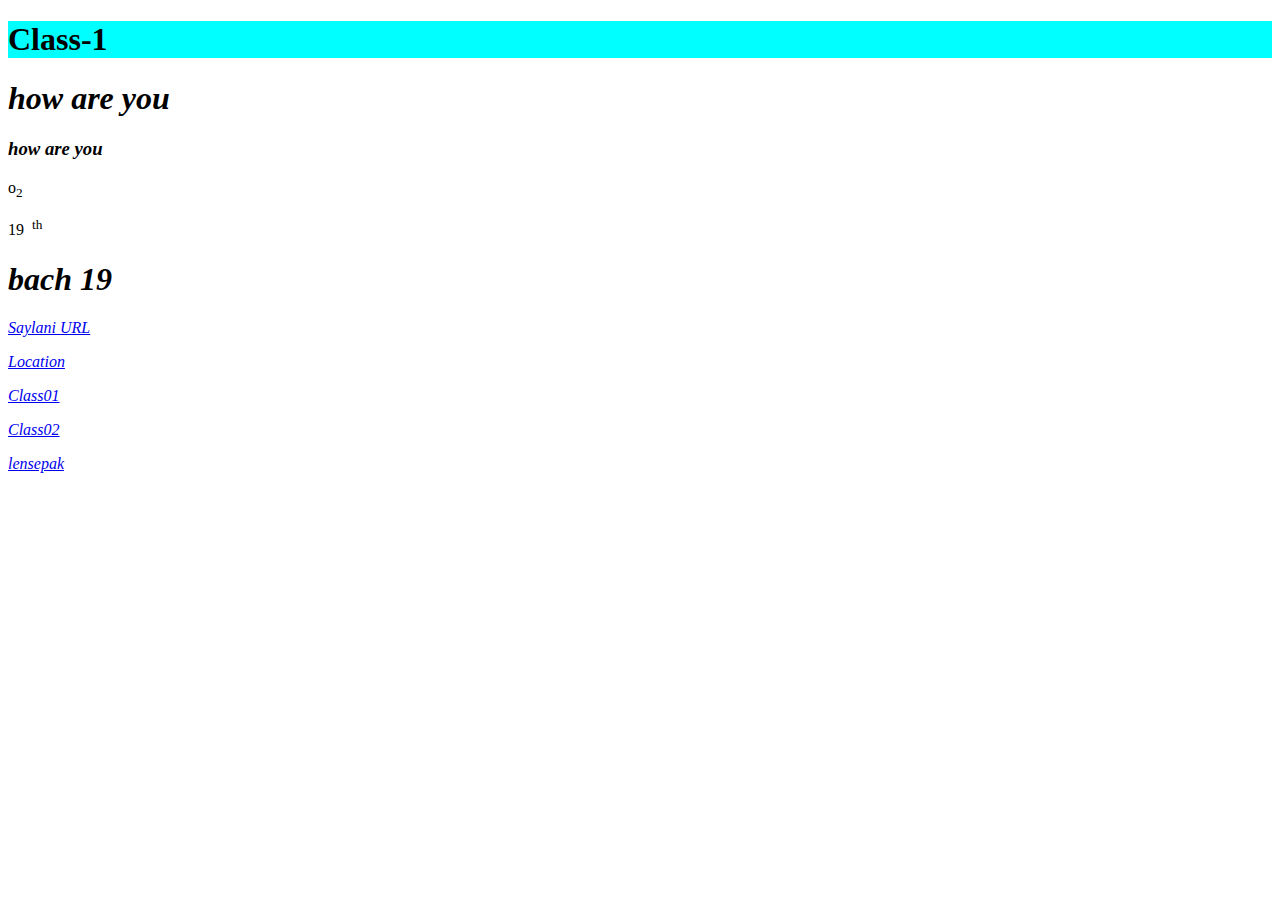
<file: index.html>
<!DOCTYPE html>
<html lang="en">
<head>
    <meta charset="UTF-8">
    <meta name="viewport" content="width=device-width, initial-scale=1.0">
    <title>Class-1</title>
</head>
<body>
    <h1 style="background-color: aqua;"> Class-1</h1>
</body>
</html>

<h1><i>how are you</h1></i>

<h2><i><b></h2></i></b>

<h3><b><i>how are you</i></b></h3>

<p>o<sub>2</sub><ip>
    
    <p>19 &nbsp;<sup>th</sup>
        
        <h1><i>bach 19</h1>
            
            <p> <a href="https://saylaniwelfare.com/">Saylani URL</a></p>
                <p> 
                     <a href="assignment.html"> Location</a>
                    <p> <a href="25-10-25.html">Class01</a> </p> 
                    <p> <a href="26-10-25.html">Class02</a> </p> 
                    <p> <a href="https://lensepak.com/collections/rimless-sunglasses"> lensepak
                    </a></p>
                </p>
</file>
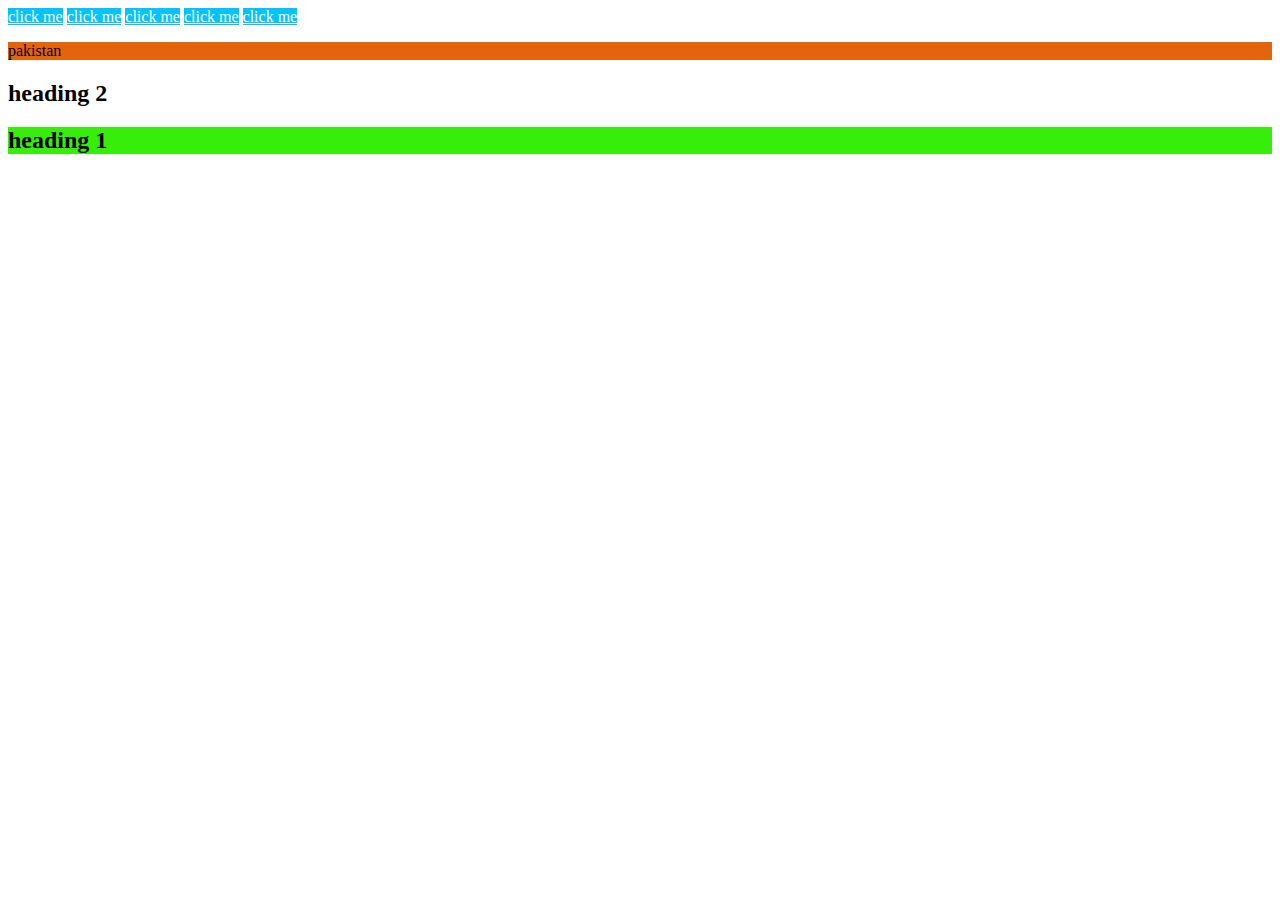
<file: css/index.html>
<!DOCTYPE html>
<html lang="en">
<head>
    <meta charset="UTF-8">
    <meta name="viewport" content="width=device-width, initial-scale=1.0">
    <title>Document</title>
    <link rel="stylesheet" href="style.css">
<style>
  /* a{
   color:read
} */
 /* p {
 border: 1px solid brown;
 } */




</style>



    
</head>
 




<body>
 <div class="parents">
    <div class="child">
        <div class="grand child"></div>
        </div>
        </div>




    <!-- <p style="border: 1px solid black;">babar azam made a century"</p> -->
     <a class="ref group" href="">click me</a>
     <a class="ref group" href="">click me</a>
     <a class="ref group" href="">click me</a>
     <a href="">click me</a>
    <a href="">click me</a>
    <p>pakistan</p>
    <h2>heading 2</h2>
    <h2 id="heading-1">heading 1</h2>




</body>
</html>
</file>
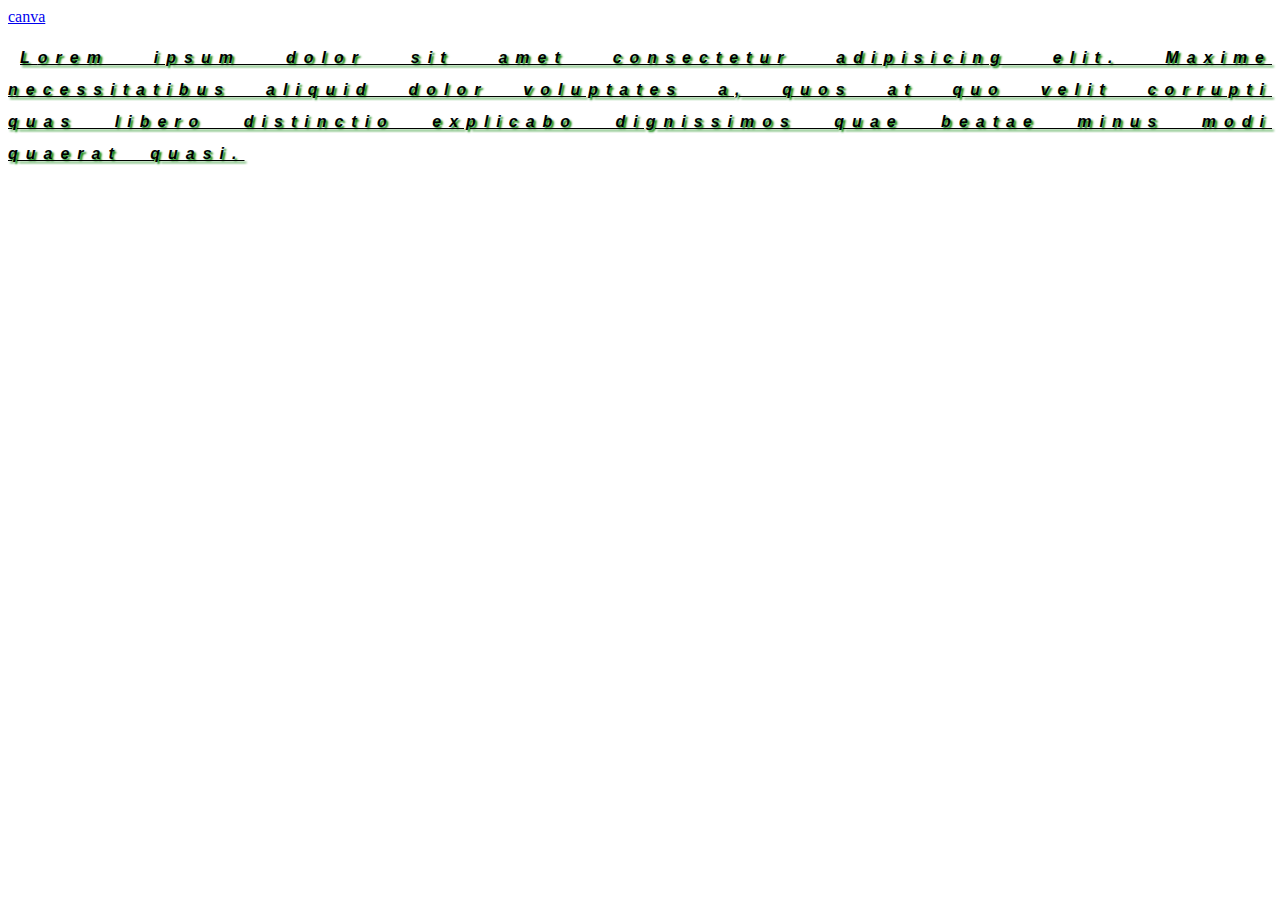
<file: text/index.html>
<!DOCTYPE html>
<html lang="en">
<head>
    <meta charset="UTF-8">
    <meta name="viewport" content="width=device-width, initial-scale=1.0">
    <title>Document</title>
    <link rel="stylesheet" href="style.css">
</head>
<body>
 
<a href="https://share.google/BytXvUYJuqzfHmGSt" >canva</a>


    <p> Lorem ipsum dolor sit amet consectetur adipisicing elit. Maxime necessitatibus aliquid dolor voluptates a, quos at quo velit corrupti quas libero distinctio explicabo dignissimos quae beatae minus modi quaerat quasi.</p>
</body>
</html>
</file>
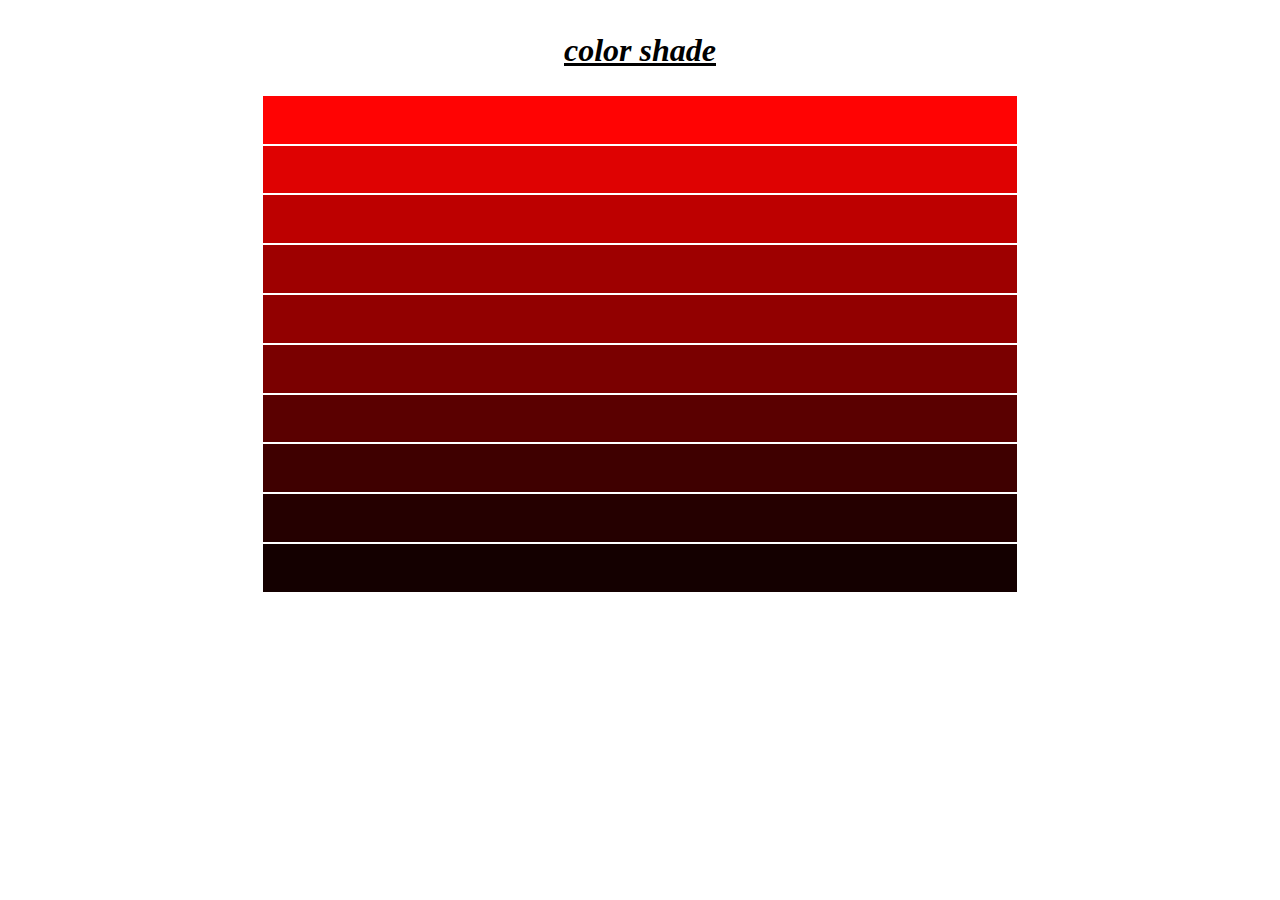
<file: text/assighment/index.html>
<!DOCTYPE html>
<html lang="en">
<head>
    <meta charset="UTF-8">
    <meta name="viewport" content="width=device-width, initial-scale=1.0">
    <title>background-color</title>
    
</head>
<body>
    <table width="100%">
    <tr align="center">
      <td>
        <u><i><h1>color shade</h1></i></u>
      </td>
    </tr>
    </table>
    <table width="60%" height="500px" align="center">
    <tr>
    <td style="background-color: rgb(255, 3, 3);"></td>
    </tr>
    <tr>
    <td style="background-color: rgb(223, 2, 2);"></td>
    </tr>
    <tr>
    <td style="background-color: rgb(189, 0, 0);"></td>
</tr>
<tr>
    <td style="background-color: rgb(158, 0, 0);"></td>
    </tr>
    <tr>
    <td style="background-color: rgb(146, 0, 0);"></td>
    </tr>
    <tr>
    <td style="background-color: rgb(122, 0, 0);"></td>
    </tr>
    <tr>
    <td style="background-color: rgb(90, 0, 0);"></td>
    </tr>
    <tr>
    <td style="background-color: rgb(63, 0, 0);"></td>
    </tr>
    <tr>
    <td style="background-color: rgb(37, 0, 0);"></td>
    </tr>
    <tr>
    <td style="background-color: rgb(20, 0, 0);"></td>
    </tr>
    </table>
    
</body>
</html>
</file>
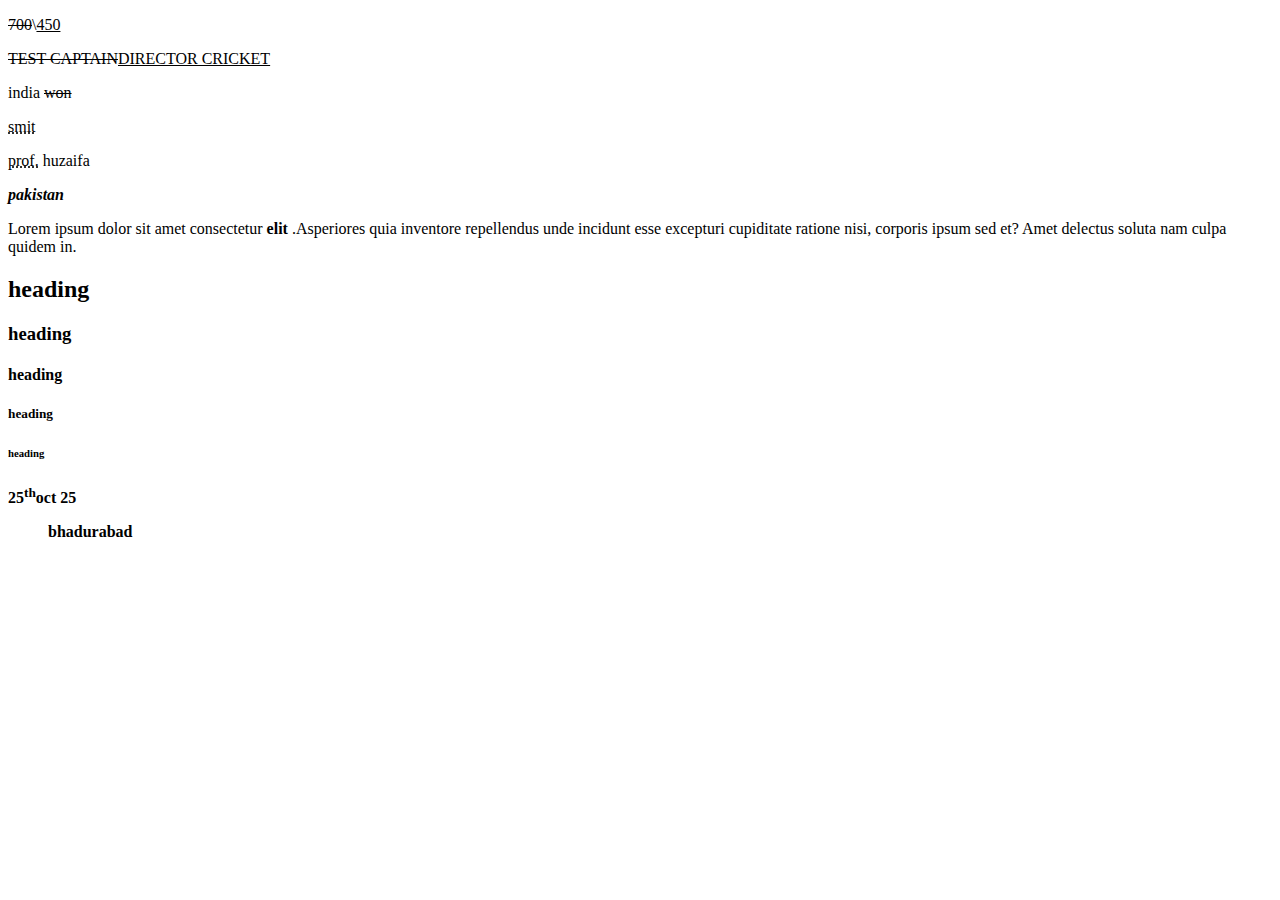
<file: 25-10-25.html>
<!DOCTYPE html>
<html>
<head>


</head>
     <title>25-10-25</title>

<body>
  
<P> <DEL>700</DEL>\<INS>450</INS></P>


<P> <DEL>TEST CAPTAIN</DEL><INS>DIRECTOR CRICKET</INS></P>





<p>india <s>won</s></p>

     <abbr title="sylani mass it traning">smit</abbr>

     <p> <abbr title="proffecer">prof.</abbr> huzaifa</p>
     <p><b><i>pakistan</i></b></p>
     <p><b></b>
     <p><b></b>
      <p>Lorem ipsum dolor sit amet consectetur <b>elit</b> .Asperiores quia inventore repellendus unde incidunt esse excepturi cupiditate ratione nisi, corporis ipsum sed et? Amet delectus soluta nam culpa quidem in.</p>
   <h1heading</h1>  
   <h2>heading</h2>
   <h3>heading</h3>
   <h4>heading</h4>
   <h5>heading</h5>
   <h6>heading</h6>
  <b>25<sup>th</sup>oct 25<b/>
   
     




     
<ol> bhadurabad</ol>
</body>

</html>
</file>
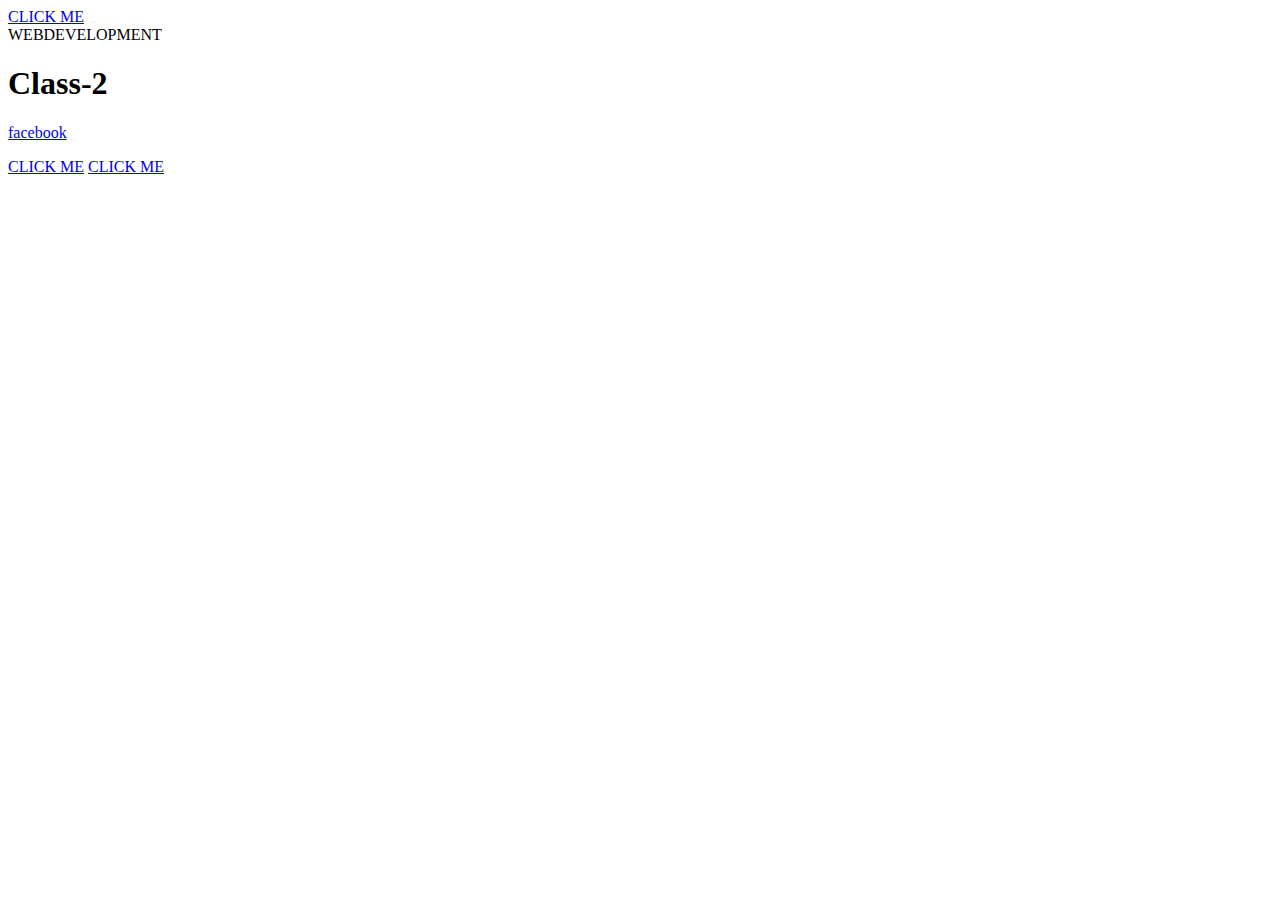
<file: 26-10-25.html>
<!DOCTYPE html>
<html lang="en">
<head>
    <meta charset="UTF-8">
    <meta name="viewport" content="width=device-width, initial-scale=1.0">
    <title>Document</title>
</head>
<body>
    <A href="../Class 1/25-10-25.html">CLICK ME</A>
<li> WEBDEVELOPMENT</li>
<h1>Class-2 </h1>
<p><a href="https://www.facebook.com/">facebook</a> </p>

<A href="https:goole.com">CLICK ME</A>


<A href="../Class 1/26-10-25.html">CLICK ME</A




</body>
</html>
</file>
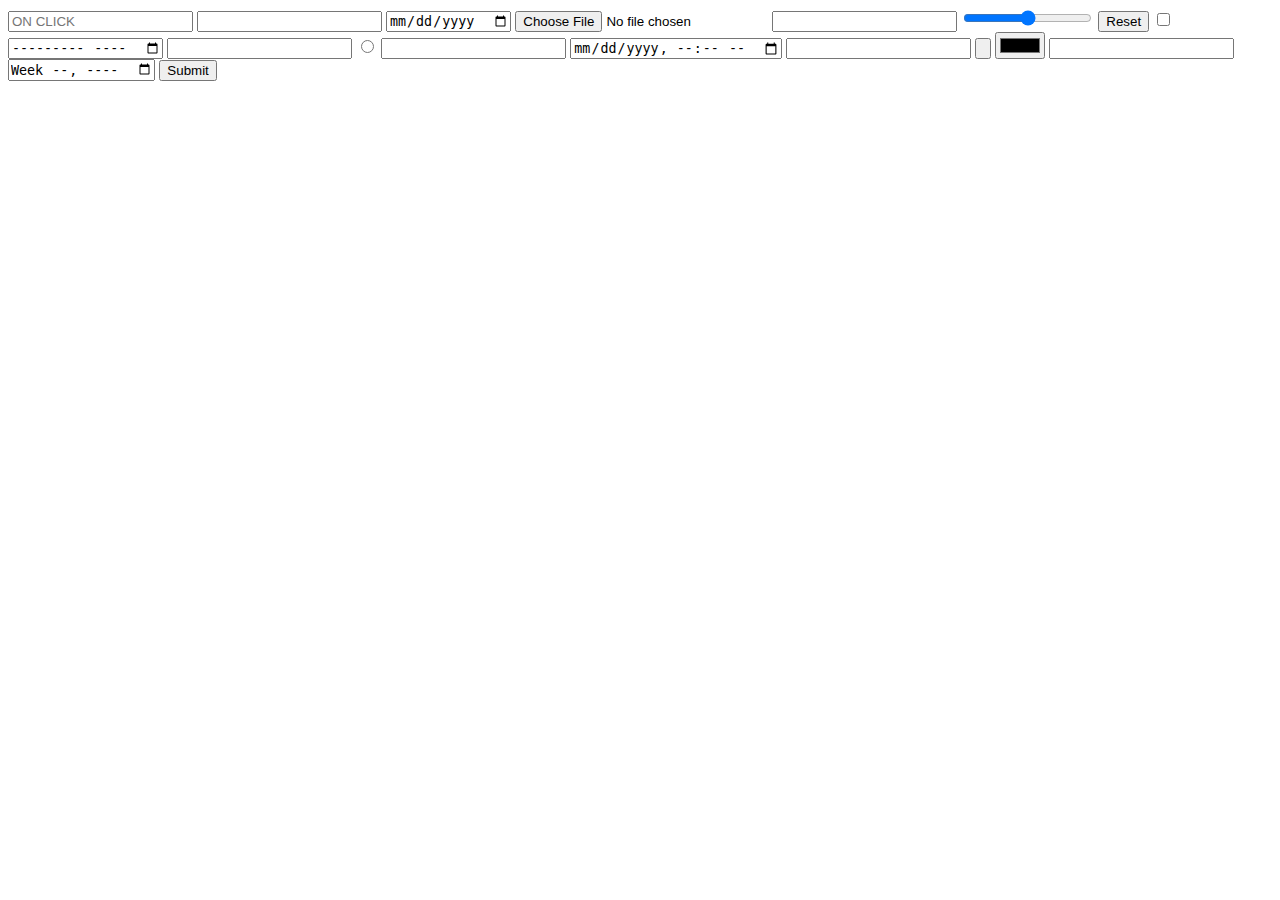
<file: 8-11-25.html>
<!DOCTYPE html>
<html lang="en">
<head>
    <meta charset="UTF-8">
    <meta name="viewport" content="width=device-width, initial-scale=1.0">
    <title>Document</title>
</head>
<body>
    <form>
<input type="text" placeholder="ON CLICK" required/>
<input type="password">
<input type="date">
<input type="file">
 <input type="number">
 <input type="range">
 <input type="reset">
 <input type="checkbox">
 <input type="month">
 <input type="datetime">
 <input type="radio">
 <input type="url">
 <input type="datetime-local">
 <input type="hidden">
 <input type="tel">
 <input type="button">
 <input type="color">
 <input type="email">
 <input type="week">
<input type="submit">




    </form>
</body>
</html>
</file>
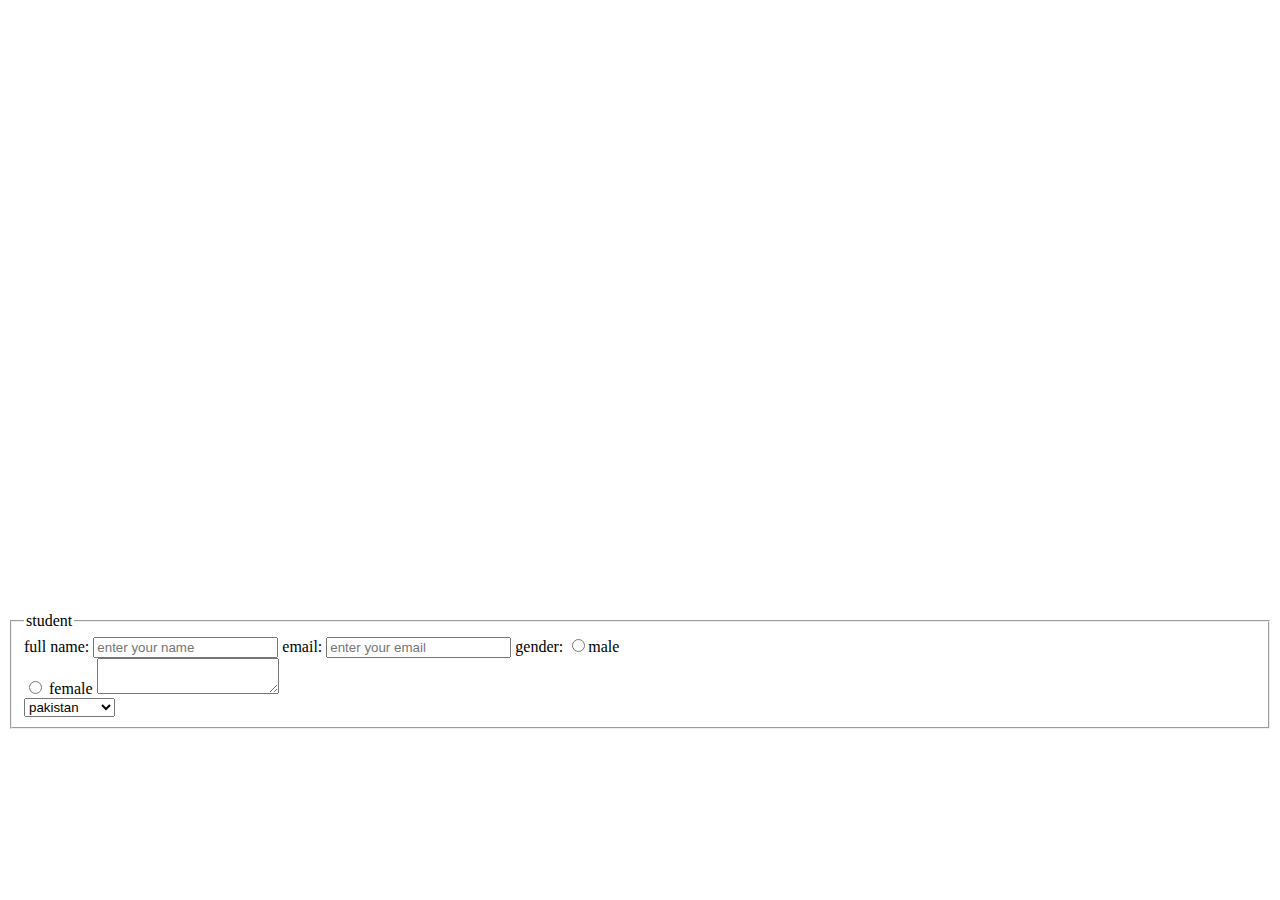
<file: 9-11-25.html>
<!DOCTYPE html>
<html lang="en">
<head>
    <meta charset="UTF-8">
    <meta name="viewport" content="width=device-width, initial-scale=1.0">
    <title>Document</title>
</head>
<body>
<iframe src="https://www.youtube.com/embed/JYnCBX4Nc7Y?si=R0Q08jhBUHzZqilC" frameborder></iframe>

<iframe src="https://www.google.com/maps/embed?pb=!1m18!1m12!1m3!1d924237.7097540089!2d66.4959539227841!3d25.192983650620572!2m3!1f0!2f0!3f0!3m2!1i1024!2i768!4f13.1!3m3!1m2!1s0x3eb33e06651d4bbf%3A0x9cf92f44555a0c23!2sKarachi%2C%20Pakistan!5e0!3m2!1sen!2s!4v1762701063439!5m2!1sen!2s" width="800" height="600" style="border:0;" allowfullscreen="" loading="lazy" referrerpolicy="no-referrer-when-downgrade"></iframe>
    <form>
        <fieldset>
            <legend>student</legend>

full name: <input type="text" placeholder="enter your name">
email: <input type="email" placeholder="enter your email">
gender: <input type="radio" name="gender" value="male"><label>male</label><br>
<input type="radio" name="gender" value="female"> female



<textarea name="click on me" id=""></textarea>
<div>
<select name="country">
    <option value="pk">pakistan</option>
    <option value="in">india</option>
    <option value="afg">afghanistan</option>
    <option value="ch">china</option>
    <option value="i">iran</option>
</fieldset>
</div>
<fieldset>
    <legend>office</legend>
    

</fieldset>


    </form>
</body>
</html>
</file>
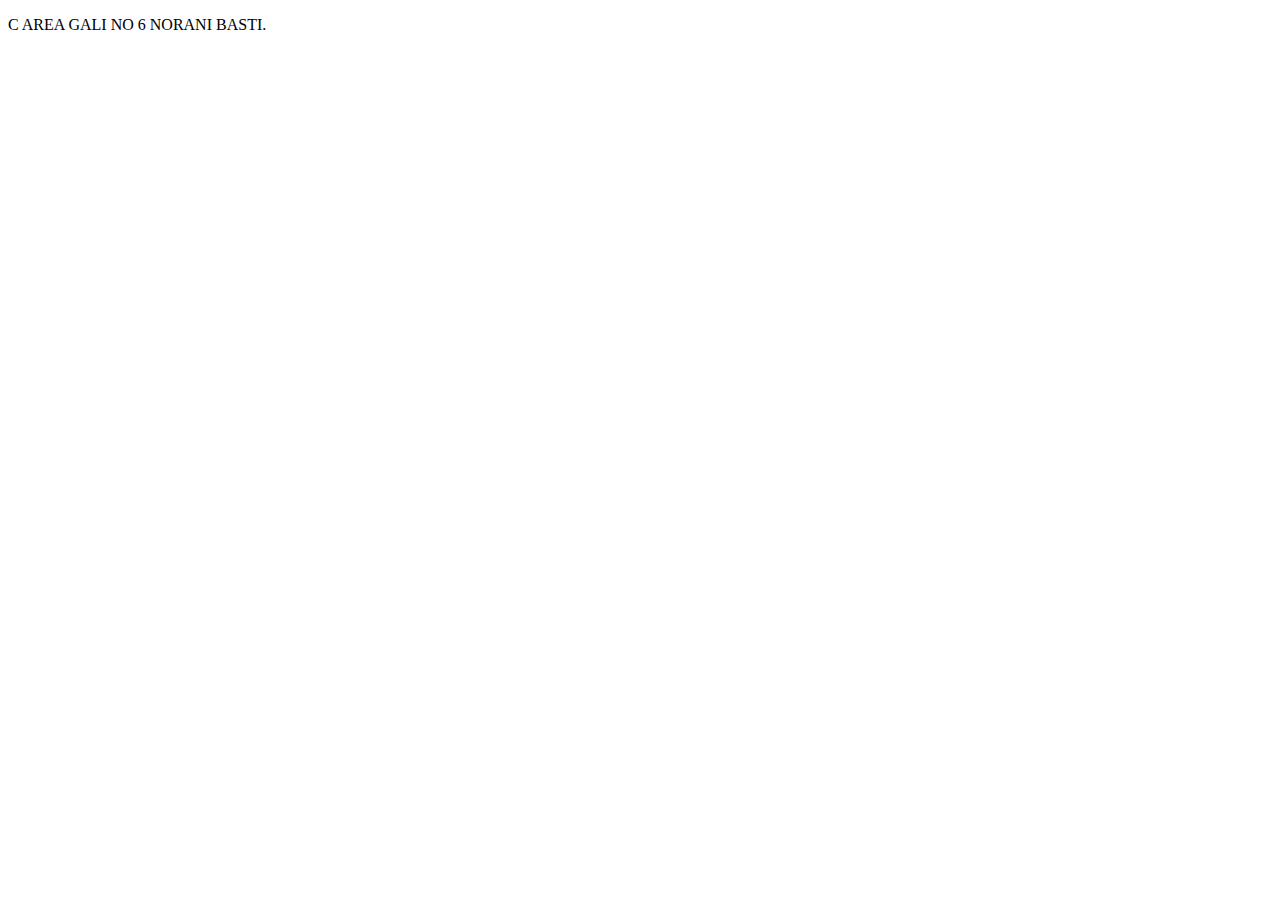
<file: korangi.html>
<!DOCTYPE html>
<html lang="en">
<head>
    <meta charset="UTF-8">
    <meta name="viewport" content="width=device-width, initial-scale=1.0">
    <title>Document</title>
</head>
<body>
    
<p> C AREA GALI NO 6 NORANI BASTI.</p>
</address>


</body>
</html>
</file>
<file: css/style.css>
/*a,
p {
background-color: blue;
color: white;
} */

/* a.ref-groups {
    backgroud-color: pink;
} */
 a {
    background-color: rgb(0, 195, 255);
    color: white;
}
  p {
   background-color: rgb(228, 99, 13);
  }

 /* a {
   background-color: yellow;
   color: white;
} */

 h2#heading-1 {
    background-color: rgb(55, 238, 10);
 }
</file>
<file: text/style.css>
p {
    font-family: "huzaifa", Arial, Helvetica, sans-serif;
    /* font-size: 16px; */
    /* font-size: 50%; */
    /* font-size: 2em; */
    font-weight: 900;
    font-style: italic;
    text-decoration: underline;
    /* text-transform: uppercase */
    /* text-transform: lowerace */
    /* text-transform: capitalize */
    line-height: 32px;
    word-spacing: 16px;
    letter-spacing: 8px;
    text-align: justify;
    text-indent: 12px;
    text-shadow: 2px 2px 2px green;

}
p:first-letter {
    /* color: red; */
    text-transform: uppercase;
}
.text:hover {
    color: blue;
    cursor: zoom-in;
    
}
</file>
